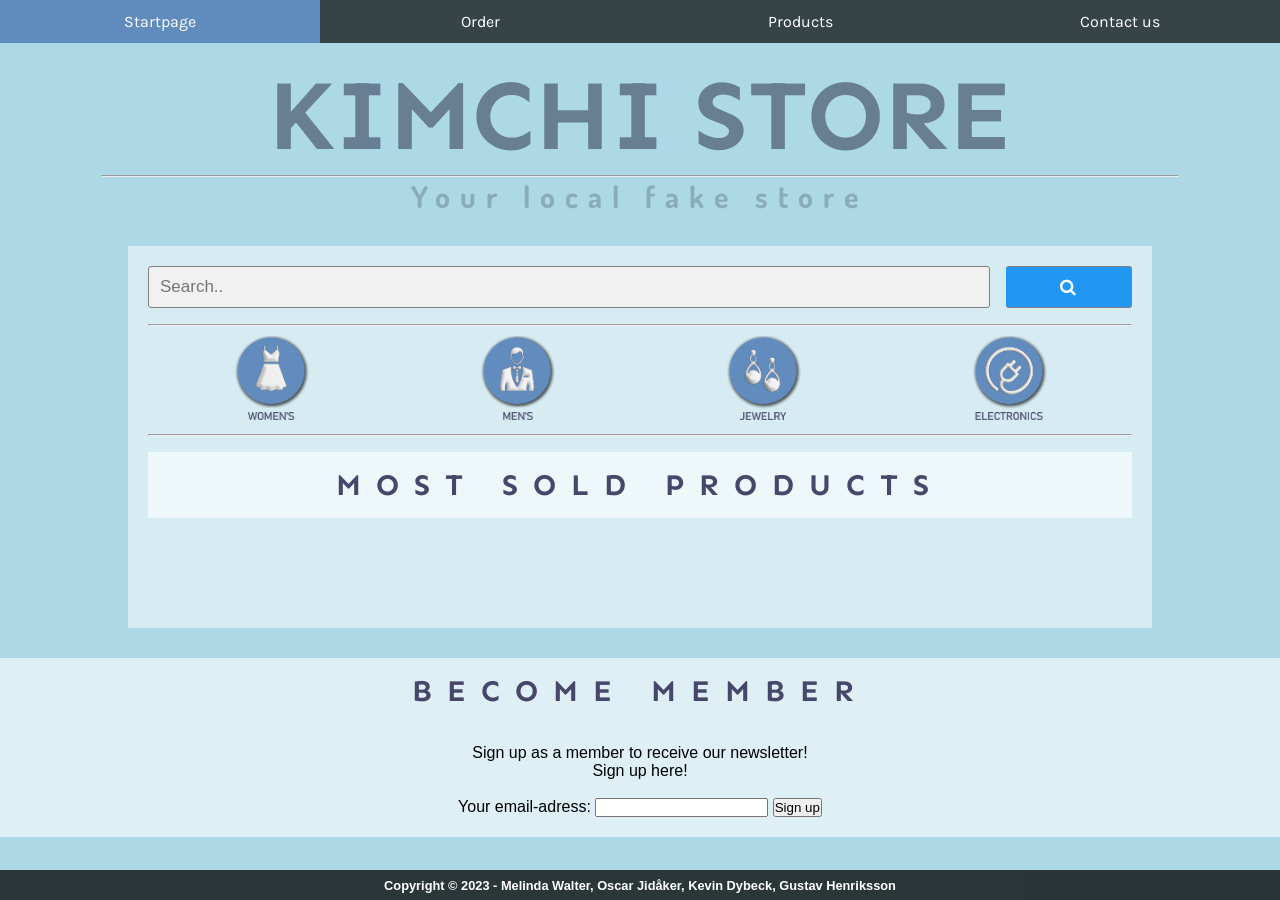
<file: index.html>
<!DOCTYPE html>
<html lang="en">
  <head>
    <!-- responsivitet -->
    <meta name="viewport" content="width=device-width, initial-scale=1" />
    <meta charset="utf-8" />
    <title>Webbutik</title>
    <!-- länk till stilmallen -->
    <link href="css/stilmall.css" rel="Stylesheet" type="text/css" />
    <link
      rel="stylesheet"
      href="https://cdnjs.cloudflare.com/ajax/libs/font-awesome/4.7.0/css/font-awesome.min.css"
    />
    <script src="js/panels.js" type="module" defer></script>
    <script src="js/index.js" type="module" defer></script>

    <style>
      @import url("https://fonts.googleapis.com/css2?family=Sen&display=swap");
      @import url("https://fonts.googleapis.com/css2?family=Allerta+Stencil&family=Allura&family=Dosis:wght@300&family=Karla:wght@300&family=Quicksand:wght@300&display=swap");
    </style>
  </head>

  <body>
    <!-- navigeringsmeny som en lista -->
    <div id="panel"></div>

    <header>
      <h1>KIMCHI STORE</h1>
      <hr />
      <h2>Your local fake store</h2>
    </header>

    <div class="mainsection">
      <form autocomplete="off" class="example" action="/action_page.php">
        <div class="searchInput">
          <input id="search" type="text" placeholder="Search.." name="search" />
          <div class="searchDropdown"></div>
        </div>
        <button id="submit" type="submit"><i class="fa fa-search"></i></button>
      </form>

      <hr class="margin-top" />

      <div id="category">
        <div class="categoryrow">
          <div class="categorycolumn">
            <a id="women">
              <img src="images/womens.png" class="catimg" alt="women" />
            </a>
          </div>
          <div class="categorycolumn">
            <a id="men"
              ><img src="images/mens.png" class="catimg" alt="men" />
            </a>
          </div>
          <div class="categorycolumn">
            <a id="jewelery"
              ><img src="images/jewelry.png" class="catimg" alt="jewelry" />
            </a>
          </div>
          <div class="categorycolumn">
            <a id="electronic"
              ><img
                src="images/electronics.png"
                class="catimg"
                alt="electronic"
              />
            </a>
          </div>
        </div>
      </div>
      <hr />
      <div id="categoryhead" class="margin-top">MOST SOLD PRODUCTS</div>
      <div id="topproducts"></div>
    </div>
    <div id="categoryhead">BECOME MEMBER</div>
    <div class="info">
      Sign up as a member to receive our newsletter! <br />Sign up
      here! <br />
      <br />Your email-adress: <input type="pren" id="pren" name="name" />
      <button class="medlems-knapp" type="submit">Sign up</button>
    </div>
    <footer id="footer" class="footer"></footer>
  </body>
</html>
</file>
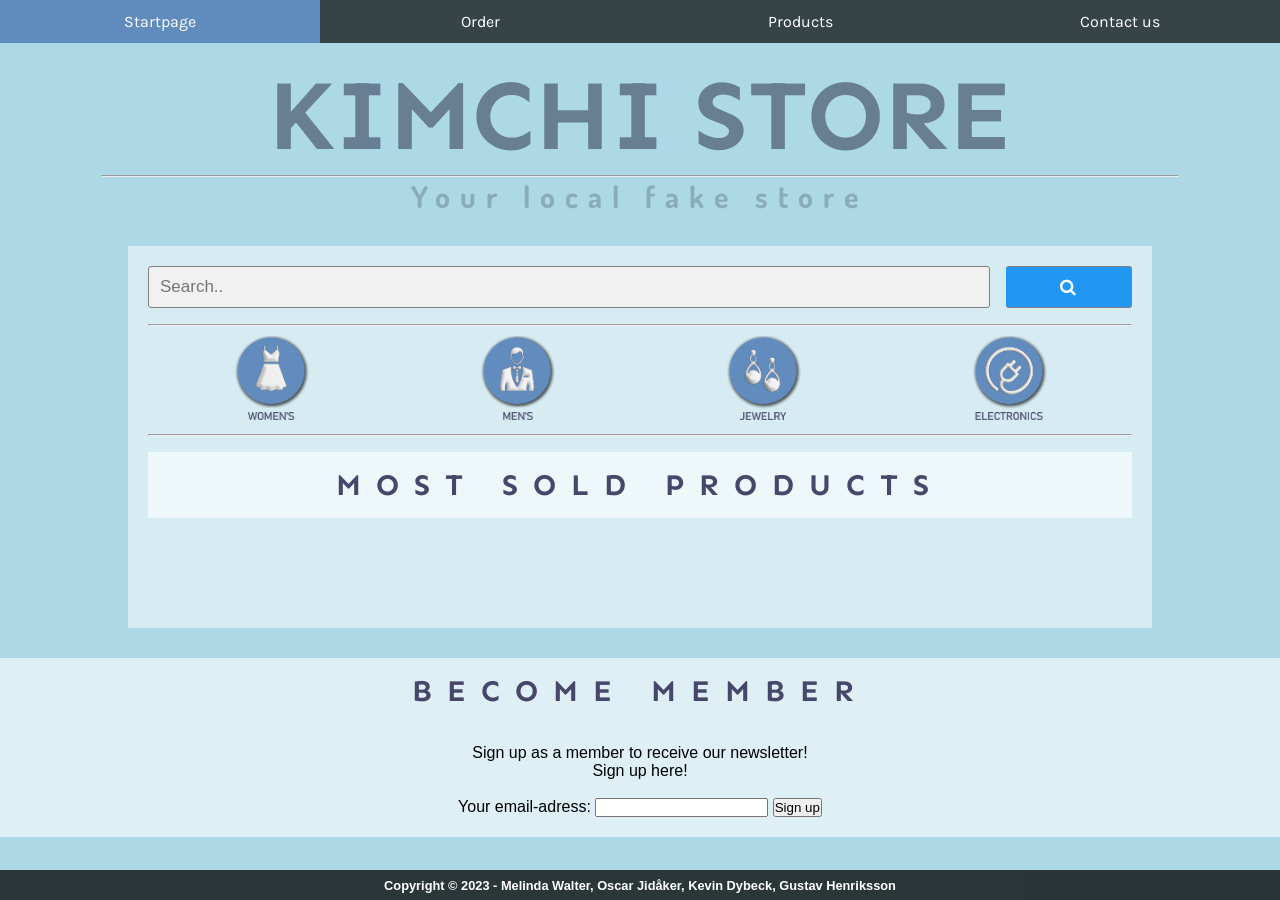
<file: action-page.html>
<!DOCTYPE html>
<html lang="en">
  <head>
    <!-- responsivitet -->
    <meta name="viewport" content="width=device-width, initial-scale=1" />
    <meta charset="utf-8" />
    <title>Webbutik</title>
    <!-- länk till stilmallen -->
    <link href="css/stilmall.css" rel="Stylesheet" type="text/css" />
    <script src="js/panels.js" type="module" defer></script>
    <script src="js/action-page.js" type="module" defer></script>
    <style>
      @import url("https://fonts.googleapis.com/css2?family=Sen&display=swap");
      @import url("https://fonts.googleapis.com/css2?family=Allerta+Stencil&family=Allura&family=Dosis:wght@300&family=Karla:wght@300&family=Quicksand:wght@300&display=swap");
    </style>
  </head>

  <body>
    <!-- navigeringsmeny som en lista -->
    <div id="panel"></div>
    <header>
      <h1>KIMCHI STORE</h1>
      <hr />
      <h2>Your local fake store</h2>
    </header>

    <div class="flex-containerorder">
      <div class="ordertext">
        Tack för din beställning!<br />
        <hr><br>
        <p id="address"></p>
        <p id="email"></p>
        <p id="name"></p>
        <p id="phone"></p>
        <ul id="title"></ul>
        <p id="price"></p>
      </div>
    </div>

    <footer id="footer" class="footer"></footer>
  </body>
</html>
</file>
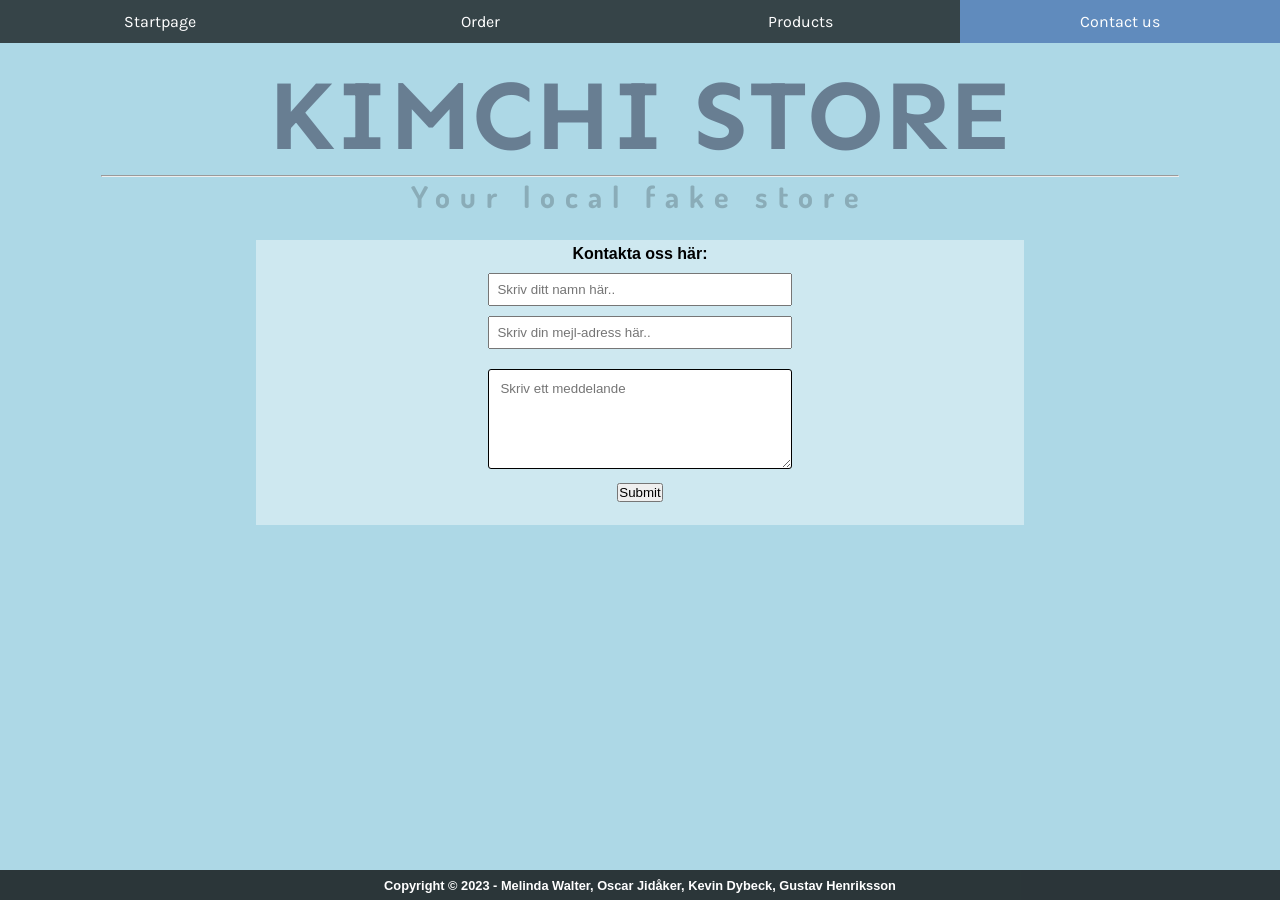
<file: kontakt.html>
<!DOCTYPE html>
<html lang="en">
  <head>
    <!-- responsivitet -->
    <meta name="viewport" content="width=device-width, initial-scale=1" />
    <meta charset="utf-8" />
    <title>KIMCHI STORE</title>
    <!-- länk till stilmallen -->
    <link href="css/stilmall.css" rel="Stylesheet" type="text/css" />
    <script src="js/panels.js" type="module" defer></script>
    <script src="js/contact.js" type="module" defer></script>
    <style>
      @import url("https://fonts.googleapis.com/css2?family=Sen&display=swap");
      @import url("https://fonts.googleapis.com/css2?family=Allerta+Stencil&family=Allura&family=Dosis:wght@300&family=Karla:wght@300&family=Quicksand:wght@300&display=swap");
    </style>
  </head>

  <body>
    <!-- navigeringsmeny som en lista -->
    <div id="panel"></div>

    <header>
      <h1>KIMCHI STORE</h1>
      <hr />
      <h2>Your local fake store</h2>
    </header>

    <div class="flex-containerkontakt">
      <h4>Kontakta oss här:</h4>
      <form action="action_page.html">
        <!-- label för att användaren ska kunna fylla i sina uppgifter-->
        <input
          type="textkontakt"
          id="fname"
          name="firstname"
          placeholder="Skriv ditt namn här.."
        />
        <input
          type="textkontakt"
          id="lname"
          name="lastname"
          placeholder="Skriv din mejl-adress här.."
        />
        <!-- här kan användaren skriva sitt meddelande och ämne -->
        <textarea
          id="subject"
          name="subject"
          placeholder="Skriv ett meddelande"
          style="height: 100px"
        ></textarea>
        <br />
        <!-- knapp för att skicka in formulär-->
        <button type="submitkontakt" id="submitkontakt">Submit</button>
      </form>
      <br />
    </div>

    <!-- footer -->
    <footer id="footer" class="footer"></footer>
  </body>
</html>
</file>
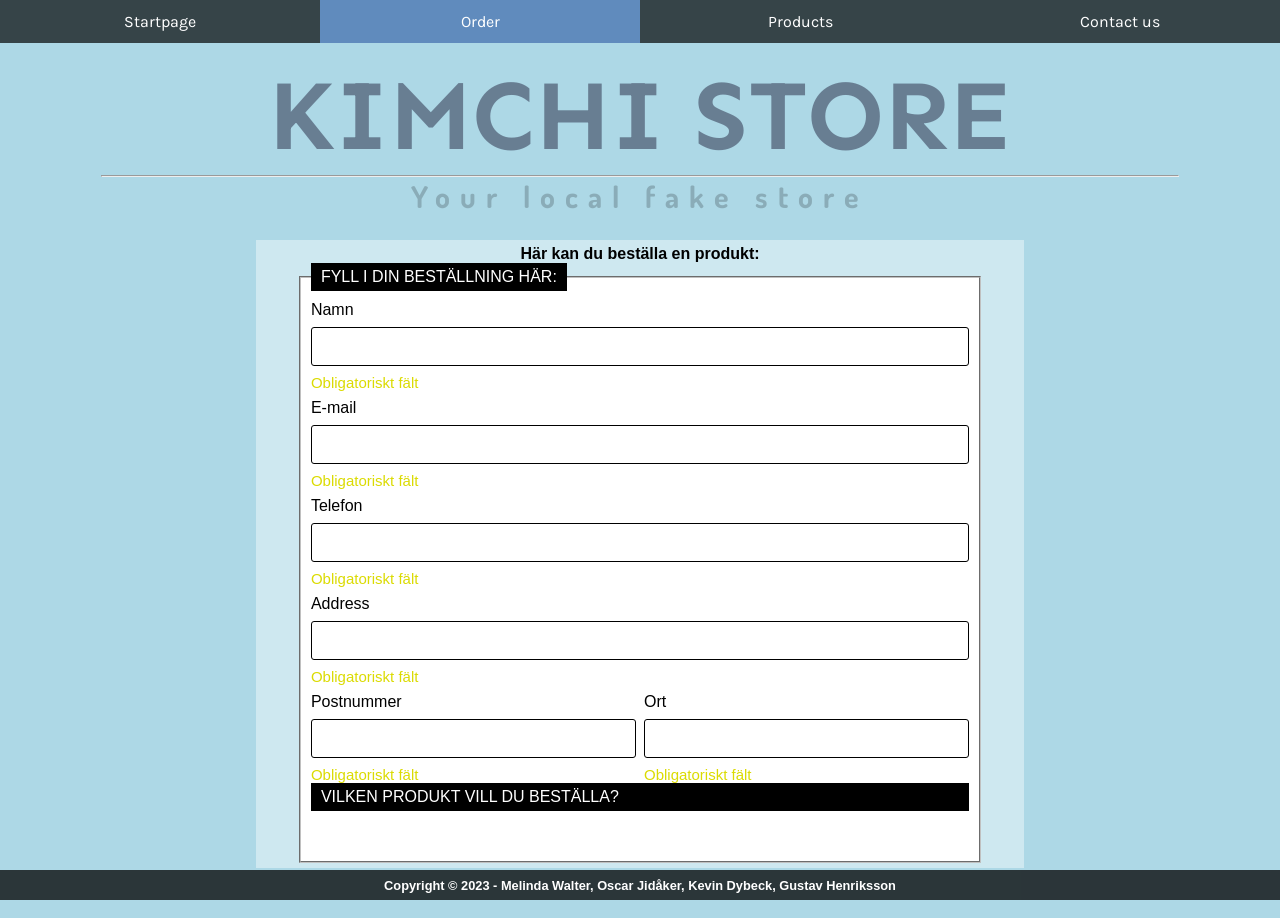
<file: order.html>
<!DOCTYPE html>
<html lang="en">
  <head>
    <!-- responsivitet -->
    <meta name="viewport" content="width=device-width, initial-scale=1" />
    <meta charset="utf-8" />
    <title>Webbutik</title>
    <!-- länk till stilmallen -->
    <link href="css/stilmall.css" rel="Stylesheet" type="text/css" />
    <script src="js/panels.js" type="module" defer></script>
    <script src="js/order.js" type="module" defer></script>
    <style>
      @import url("https://fonts.googleapis.com/css2?family=Sen&display=swap");
      @import url("https://fonts.googleapis.com/css2?family=Allerta+Stencil&family=Allura&family=Dosis:wght@300&family=Karla:wght@300&family=Quicksand:wght@300&display=swap");
    </style>
  </head>

  <body>
    <!-- navigeringsmeny som en lista -->
    <div id="panel"></div>

    <header>
      <h1>KIMCHI STORE</h1>
      <hr />
      <h2>Your local fake store</h2>
    </header>

    <div class="flex-containerbeställning">
      <div>
        <h4>Här kan du beställa en produkt:</h4>
        <!-- skapar en form action page som leder till html fil, man skicaks dit när man trycker beställ -->
        <form action="action-page.html">
          <!-- skapar en field set för en typ av formulär -->
          <fieldset class="fieldset-for-beställning">
            <legend class="legend-for-beställning1">
              Fyll i din beställning här:
            </legend>
            <div class="flex auto-margin gap-6px flex-col flex-wrap">
              <label for="name">Namn</label>
              <input type="text" id="name" name="name" class="order-input" />
              <p id="name-ermsg" class="yellow">Obligatoriskt fält</p>

              <label for="email">E-mail</label>
              <input type="email" id="email" name="email" class="order-input"/>
              <p id="email-ermsg" class="yellow">Obligatoriskt fält</p>

              <label for="tel">Telefon</label>
              <input type="text" id="tel" name="tel" class="order-input"/>
              <p id="tel-ermsg" class="yellow">Obligatoriskt fält</p>

              <label for="address">Address</label>
              <input type="text" id="address" name="adress" />
              <p id="address-ermsg" class="yellow">Obligatoriskt fält</p>

              <div class="flex flex-row gap-6px">
                <div class="flex flex-col width-50 gap-6px">
                  <label for="postnr">Postnummer</label>
                  <input maxlength="6" type="text" id="postnr" name="postnr" />
                  <p id="postnr-ermsg" class="yellow">Obligatoriskt fält</p>
                </div>
                <div class="flex flex-col width-50 gap-6px">
                  <label for="ort">Ort</label>
                  <input type="text" id="ort" name="ort" class="order-input"/>
                  <p id="ort-ermsg" class="yellow">Obligatoriskt fält</p>
                </div>
              </div>
            </div>
            <legend id="legend-for-boka-2">
              Vilken produkt vill du beställa?
            </legend>
            <div id="orders" class="gap-16px"></div>
            <div class="gap-16px submission">
              <p id="totprice"></p>
              <button type="submit" class="hidden" id="submit">Submit</button>
              <button class="hidden" id="remove">Empty</button>
            </div>
          </fieldset>
        </form>
      </div>
    </div>
    <footer id="footer" class="footer"></footer>
  </body>
</html>
</file>
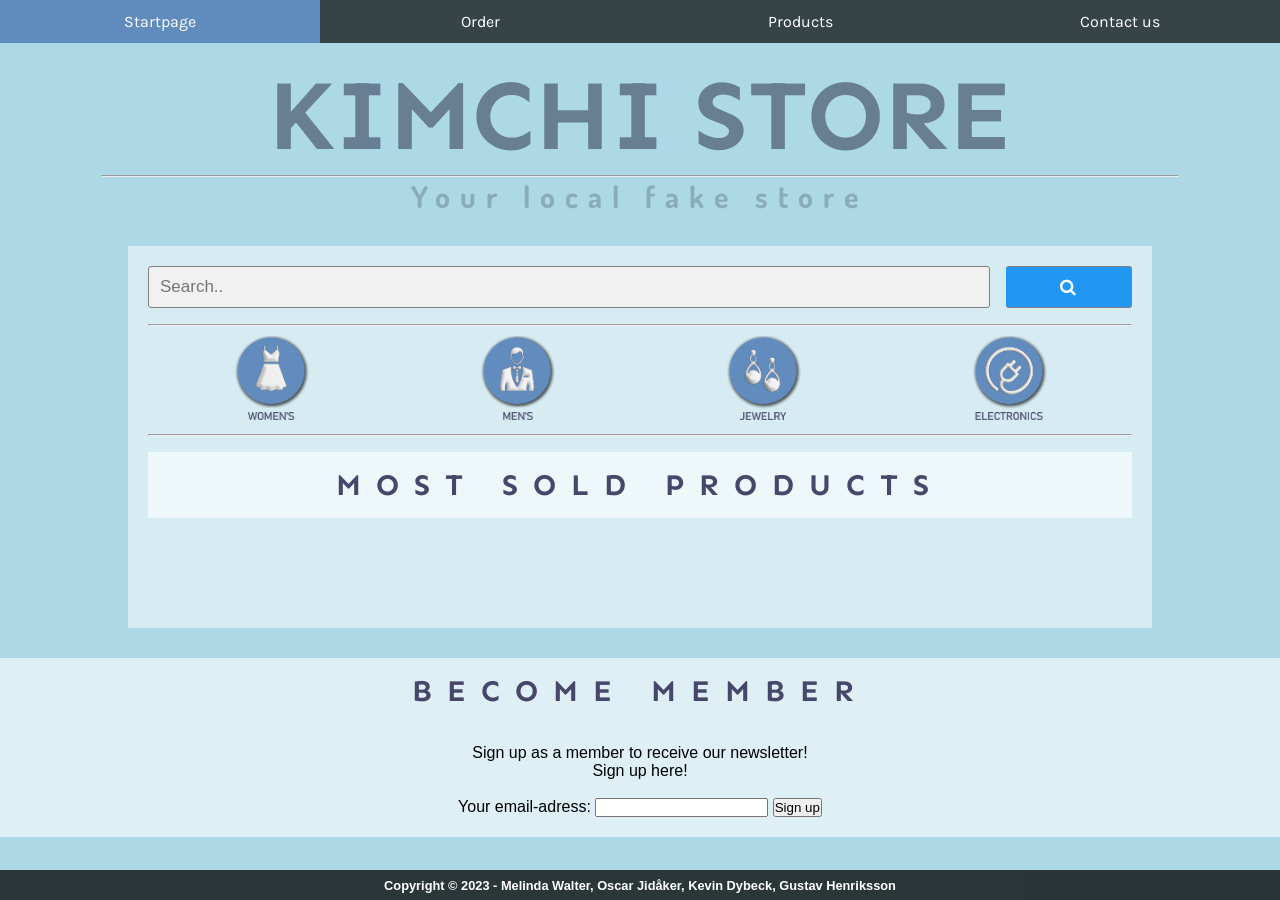
<file: product-info.html>
<!DOCTYPE html>
<html lang="en">
  <head>
    <!-- responsivitet -->
    <meta name="viewport" content="width=device-width, initial-scale=1" />
    <meta charset="utf-8" />
    <title>Webbutik</title>
    <!-- länk till stilmallen -->
    <link href="css/stilmall.css" rel="Stylesheet" type="text/css" />
    <link
      rel="stylesheet"
      href="https://cdnjs.cloudflare.com/ajax/libs/font-awesome/4.7.0/css/font-awesome.min.css"
    />
    <script src="js/panels.js" type="module" defer></script>
    <script src="js/product-info.js" type="module" defer></script>
    <style>
      @import url("https://fonts.googleapis.com/css2?family=Sen&display=swap");
      @import url("https://fonts.googleapis.com/css2?family=Allerta+Stencil&family=Allura&family=Dosis:wght@300&family=Karla:wght@300&family=Quicksand:wght@300&display=swap");
    </style>
  </head>
  <div id="panel"></div>
  <body>
    <!-- navigeringsmeny som en lista -->
    <header>
      <h1>KIMCHI STORE</h1>
      <hr />
      <h2>Your local fake store</h2>
    </header>

    <div class="mainsection flex flex-row gap-6px">
      <div id="singleProductContainer" class="singleProductContainer">
        <div id="singleProduct" class="singleProduct">
          <figure id="singleProductImg" class="singleProductImg">
            <!-- BILD -->
          </figure>
          <article class="singleProductInfo">
            <div id="titleInfo">
              <!-- Titel description-->
            </div>
            <div class="singleProductPrice">
              <p id="price"></p>
              <button id="ORDER">ADD TO CART</button>
            </div>
          </article>
        </div>
      </div>
    </div>
    <footer id="footer" class="footer"></footer>
  </body>
</html>
</file>
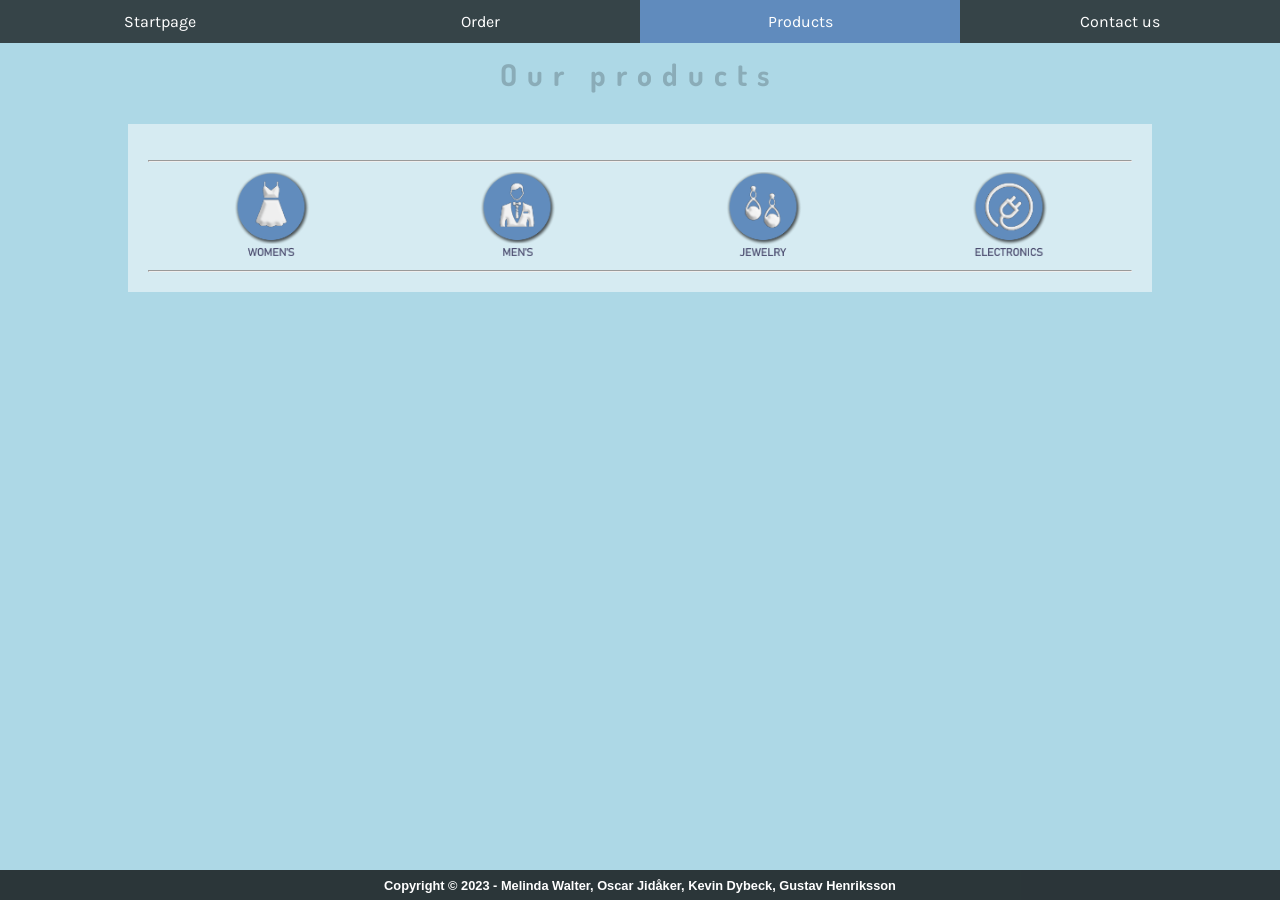
<file: produkter.html>
<!DOCTYPE html>
<html lang="en">
  <head>
    <!-- responsivitet -->
    <meta name="viewport" content="width=device-width, initial-scale=1" />
    <meta charset="utf-8" />
    <title>Webbutik</title>
    <!-- länk till stilmallen -->
    <link href="css/stilmall.css" rel="Stylesheet" type="text/css" />
    <script src="js/panels.js" type="module" defer></script>
    <script src="js/products.js" type="module" defer></script>
    <style>
      @import url("https://fonts.googleapis.com/css2?family=Sen&display=swap");
      @import url("https://fonts.googleapis.com/css2?family=Allerta+Stencil&family=Allura&family=Dosis:wght@300&family=Karla:wght@300&family=Quicksand:wght@300&display=swap");
    </style>
  </head>

  <body>
    <!-- navigeringsmeny som en lista -->
    <div id="panel"></div>
    <header>
      <h2>Our products</h2>
    </header>
    <div class="mainsection">
      <hr class="margin-top" />

      <div id="category">
        <div class="categoryrow">
          <div class="categorycolumn">
            <a id="women">
              <img src="images/womens.png" class="catimg" alt="women" />
            </a>
          </div>
          <div class="categorycolumn">
            <a id="men"
              ><img src="images/mens.png" class="catimg" alt="men" />
            </a>
          </div>
          <div class="categorycolumn">
            <a id="jewelery"
              ><img src="images/jewelry.png" class="catimg" alt="jewelry" />
            </a>
          </div>
          <div class="categorycolumn">
            <a id="electronic"
              ><img
                src="images/electronics.png"
                class="catimg"
                alt="electronic"
              />
            </a>
          </div>
        </div>
      </div>
      <hr />
    </div>
    <!-- display products -->
    <div id="products"></div>
    <footer id="footer" class="footer"></footer>
  </body>
</html>
</file>
<file: css/stilmall.css>
* {
  margin: 0;
  padding: 0;
  box-sizing: border-box;
  list-style: none;
  
  font-family: "Manrope", sans-serif;
}

/*Bakgrunden */
body {
  background-color: lightblue;
  background-size: cover;
  background-position: absolute;
  background-attachment:fixed;
  margin:0;
  padding:0;
}

/* all text inom paragrafer ändras här */
p {
  color: rgb(0, 0, 0);
  font-family: sans-serif;
  font-size: 15px;
}

header {
  margin-left: auto;
  margin-right: auto;
  margin-top: 50px;
  color: #f1f1f1; 
  width: 85%; 
  padding: 5px; 
}

h1 {
  color:rgba(24, 22, 50, 0.463);
  font-size: 100px;
  font-family: 'Sen', sans-serif;
  padding: 0;
  margin: 0;
  padding-bottom: -10px;
  text-align: center;
}

h2 {
  color:rgba(1, 0, 0, 0.2);
  font-size: 30px;
  font-family: 'Dosis', sans-serif;
  letter-spacing: 10px;
  padding: 0;
  margin: 0;
  text-align: center;
}

h3 {
  display: block; 
  color: black;
  text-align: center;
  padding: 10px;
  text-decoration: none;
  font-family: 'Tahoma', sans-serif;
  font-size: 25px;
}

/*Används på kontakt*/
h4 {
  display: block; 
  color: black;
  text-align: center;
  padding: 0px;
  text-decoration: none;
  font-family: 'Tahoma', sans-serif;
}



/* STARTSIDA */
.mainsection {
  background: rgba(255, 255, 255, 0.505); 
  margin: auto;
  width: 80%;
  height: 100%;
  text-align: left;
  padding: 20px;
  margin-top: 2%;
  margin-bottom: 30px;
}

form.example input[type=text] {
  font-size: 17px;
  border: 1px solid grey;
  background: #f1f1f1;
}

form.example button {
  width:15%;
  height: 42px;
  line-height: 42px;
  background: #2196F3;
  color: white;
  font-size: 17px;
  border: 1px solid grey;
  border-left: none;
  cursor: pointer;
  border-radius: 3px;
}

form.example button:hover {
  background: #0b7dda;
}

.example {
  display: flex;
  align-items: center;
  justify-content: space-between;
  gap: 16px;
}

.searchInput {
  z-index: 2;
  width: 100%;
  height: 42px;
  position: relative;
}

.searchInput input {
  width: 100%;
  height: 100%;
}

.searchDropdown {
  position: static;
  width: 100%;
  left: 0;
  bottom: -42px;
  background-color: #fff;
  border-radius: 0 0 3px 3px;
  box-shadow: rgba(50, 50, 93, 0.25) 0px 13px 27px -5px, rgba(0, 0, 0, 0.3) 0px 8px 16px -8px;
  flex-direction: column;
}

.searchDropdown span {
  line-height: 42px;
  display: block;
  padding-left: 8px;
}

.searchDropdown span:hover {
  cursor: pointer;
  background-color: #79bdf2;
}

#categoryhead {
  background-color: #ffffff99;
  font-size: 30px;
  font-weight: bold;
  text-align: center;
  padding: 15px;
  font-family: 'Sen', sans-serif;
  color: rgb(71, 71, 107);
  letter-spacing: 15px;
}

.info {
  background-color: #ffffff99;
  margin-bottom: 30px;
  overflow: hidden;
  width: 100%;
  height: 100%;
  text-align: center;
  padding: 20px;
}

.categoryrow{
  display: flex;
  flex-direction: row;
}

.categorycolumn {
  display: flex;
  justify-content: center;
  align-items: center;
  flex-direction: column;
  width: 20%;
  flex: auto;
  flex-wrap: wrap;
  margin: auto;
  padding: auto;
  
}

.categorycolumn:hover .catimg {
  opacity: 0.6;
  transition: .3s ease;
  transform: translate(1%, 1%);
  -ms-transform: translate(1%, 1%);
    cursor: pointer;

}
.categorycolumn:hover .categoryrow {
  opacity: 1;
}


.categoryrow::after {
  margin: auto;
  content: "";
  clear: both;
  display: table;
}

.catimg {
  object-fit: contain;
  padding: 10px;
  max-width: 110px;
  max-height: 110px;
}

input[type=pren],[type=prenbutt]{
height: 10%;
}
/*produkt container*/
#products {
  margin-top: 50px;
  margin-bottom: 80px;
  display: grid;
  max-width: 1200px;
  margin-inline: auto;
  padding-inline: 24px;
  grid-template-columns: repeat(auto-fill, minmax(320px, 1fr));
  gap: 25px;
}

/* singleProduct container */

.singleProductContainer {
  max-width: 768px;
  margin: 0 auto;
}

.singleProduct {
  display: flex;
  flex-wrap: wrap;
  gap: 24px;
}

.singleProductImg {
  width: 50%;
  flex: 1;
  min-width: 282px;
}

.singleProductImg img {
  object-fit: contain;
  width: 100%;
  max-height: 493px;
}

.singleProductInfo {
  width: 50%;
  display: flex;
  flex-direction: column;
 justify-content: space-between;
 gap: 40px;
 flex: 1;
 min-width: 282px;

}

.singleProductInfo div {
  display: flex;
  flex-direction: column;
  gap: 24px;
}

.singleProductInfo ::-webkit-scrollbar {
  width: 10px;
}

.singleProductInfo ::-webkit-scrollbar-track {
  background: #f1f1f1; 
}

.singleProductInfo ::-webkit-scrollbar-thumb {
  background: #888;  
}

.singleProductInfo ::-webkit-scrollbar-thumb:hover {
  background: #555; 
}

.singleProductInfo p {
  font-size: 16px;
 line-height: 28px;
 text-align: center;
 max-height: 200px;
 overflow: auto;
}

.singleProductPrice {
  display: flex;
  gap: 8px;
  flex-direction: column;
}

.singleProductPrice p {
  text-align: start;
  font-weight: 600;
 }

.singleProductPrice span {
 color:#3c784d;
font-size: 20px;
font-weight: 700;
}

.singleProductPrice button {
  background-color: #4f46e5;
  height: 48px;
  color: white;
  border: none;
  border-radius: 4px;
  font-weight: 600;
  font-size: 16px;
  letter-spacing: 1.25px;
  cursor: pointer;
  line-height: 48px;
  transition: all;
  transition-duration: 250ms;
}

.singleProductPrice button:hover {
  background-color: #3932b3;
  
}

  
/* produkt elementen */
.product-card {
  position: relative;
  border-radius: 15px;
  background: #fff;
  transform-origin: center;
  transition: all 0.4s ease-in-out;
  overflow: hidden;
  height: 100%;
  box-shadow: rgba(0, 0, 0, 0.05) 0px 6px 24px 0px, rgba(0, 0, 0, 0.08) 0px 0px 0px 1px;
}
  
.product-title {
  font-family: 'Sen', sans-serif;
  width: 100%;
  margin: 0 0 10px 0;
  font-size: 1.1rem;
  letter-spacing: 0.04em;
}

.product-header{
  aspect-ratio: 16/9;
  overflow: hidden;
}

.product-body{
  padding: 25px;
}
  
.product-header img {
  margin-left: 50%;
  transform: translateX(-50%);
  height: 100%;
  max-width: 100%;
  padding: 10px;
}
  

.price{
  position: absolute;
  font-size: 16px;
  margin-bottom: 20px;
  font-weight: bold;
  bottom: 0;
  left: 50%;
  transform: translateX(-50%);
}

.product-card:hover {
  scale: 1.1;
  z-index: 1;
  box-shadow: rgba(0, 0, 0, 0.35) 0px 5px 15px;
  cursor: pointer;
}

/*Annorlunda styling för topp producter*/
#topproducts{
  margin-top: 50px;
  margin-bottom: 40px;
  display: grid;
  max-width: 1200px;
  margin-inline: auto;
  padding-inline: 24px;
  grid-template-columns: repeat(auto-fill, minmax(200px, 1fr));
  gap: 25px;
}
  
#topproducts .product-title {
  font-size: 0.9rem;
}

#topproducts .product-body{
  padding: 10px;
} 
  
#topproducts .price {
  margin-bottom: 5px;
  font-size: 16px;
}


/* navigerings listan längst upp*/
.nav {
  display: block;
  overflow: hidden;
   background: rgb(0, 0, 0); 
  background: rgba(1, 0, 0, 0.685); /*genomskinlighet på navigeringsmenyn */
  position: -webkit-fixed; 
  position: fixed; /* ska sitta fast vid toppen */
  top: 0;
  width: 100%;
  z-index: 3; /* z-index +3 för att lägga navigerings menyn över andra saker på sidan */
  /*float: right;*/
}

.header {
  float: right; /* listan ska vara horistontell åt vänster */
  width: 25%; /* varje knapp i menyn får 25% vardera */
}

.header a {
  display: block; 
  color: white;
  text-align: center;
  padding: 12px;
  text-decoration: none;
  font-family: 'Karla', sans-serif;
}

.header a:hover {
  transition-property: all;
  transition-timing-function: cubic-bezier(0.4, 0, 0.2, 1);
  transition-duration: 350ms;
  background-color: #000000; 
}

.header a:hover:not(.active) {
 background: rgba(120, 179, 255, 0.4); /* genomskinlig navigeringsmeny - kontakt*/
}
  .active {
 background: rgb(120, 179, 255, 0.4); 

}
.active:hover {
  background: rgba(120, 179, 255, 0.4); /* när man hovrar över */
}

.nav .header.active a {
  background: rgb(120, 179, 255, 0.4); 
}


/* footer */
.footer {
  background: rgba(1, 0, 0, 0.751);
  font-family: 'Karla', sans-serif;
  font-size: 0.8em;
  width: 100%;
  position: fixed;
  display: flex;
  align-items: center;
  justify-content: center;
  bottom: 0;
  color: white;
  z-index: 2;
  height: 30px;
}

.flex-containerkontakt {
  background: rgba(255, 255, 255, 0.4); 
  float: center;
  margin-left: 20%;
  margin-right: 20%;
  margin-top: 20px;
  padding: 5px;
  display: block;
  text-align: center;
}

input[type=textkontakt], [type=subject], textarea {
  width: 40%;
margin: auto;
content: "";
clear: both;
display: table;
padding: 7px;
margin-bottom: 10px;
margin-top: 10px;
}



/*BESTÄLLNINGSSIDA */ 

.flex-containerbeställning {
  background: rgba(255, 255, 255, 0.4); 
  float: center;
  margin-left: 20%;
  margin-right: 20%;
  margin-top: 20px;
  padding: 5px;
  display: block;
  text-align: left;
  margin-bottom: 50px;
}

input[type=text], input[type=email], select, textarea {
  display: inline-block;
  padding: 11px;
  border: 1px solid #000000; 
  border-radius: 3px; /*rundade kanter */
}

/* container för fieldset */
.container {
  border-radius: 5px;
  background-color: #f2f2f2;
  padding: 20px;
}

/* fieldset formulär för bokning */
.fieldset-for-beställning {
  background-color: #ffffff;
  width: 90%;
  height: 50%;
  margin: auto;
  padding: 10px;
}
  
.legend-for-beställning1 {
  text-transform: uppercase;
  background-color: #000;
  color: white;
  padding: 5px 10px;
}

#legend-for-boka-2 {
  text-transform: uppercase;
  background-color: #000;
  color: #fff;
  padding: 5px 10px;
}
  
/* här ska personen själv skriva in */
  
.output {
  font: 1rem 'Fira Sans', sans-serif;
}

.cart{
  padding: 20px;
  display: flex;
  flex-direction: row;
  justify-content: space-between;
  align-items: center;
}

.product-and-title{
  display: flex;
  flex-direction: row;
  justify-content: space-evenly;
  align-items: center;
}

.product-and-title h3{
  font-family: 'Sen', sans-serif;
  font-weight: 600;
  font-size: 0.99em;
  max-width: 200px;
  float: left;
}

.product-img{
  max-width: 120px;
  height: 75px;
  display: flex;
  overflow: hidden;
}

.product-img img{
  max-width: 100%;
}

.action-price{
  font-size: 0.95rem;
  font-weight: bold;
}

.quantity{
  display: flex;
  flex-direction: row;
  justify-content: space-between;
  align-items: center;
}

.delete{
  width: 20px;
  background-color: white;
  border: none;
  
  height: 20px;
  display: flex;
  justify-content: center;
  margin-left: 10px;
}
.delete img{
  width: 100%;
}

.add{
  width: 20px;
  background-color: white;
  border: solid 1px;
  margin: 0 2px 0 2px;
  height: 20px;
}
.sub{
  width: 20px;
  background-color: white;
  border: solid 1px;
  margin: 0 2px 0 2px;
  height: 20px;
}

.quantity p{
  margin-left: 10px;
}

.submission button{
  margin-top: 10px;
  background-color: #95c8f1;
  border: solid 1px;
  border-radius: 4px;
  height: 30px;
  width: 50px;
}










/*Gustavs CSS*/

.margin-top {
  margin-top: 1rem;
}

.text-black {
  color: #000;
}

.flex {
  display: flex;
}

.max-768px {
  max-width: 48rem;
}

.auto-margin {
  margin-left: auto;
  margin-right: auto;
}

.gap-16px {
  gap: 1rem
}

.flex-col {
  flex-direction: column;
}

.flex-wrap {
  flex-wrap: wrap;
}

.margin-bottom-192px {
  margin-bottom: 12rem;
}

.justify-start {
  justify-content: flex-start;
}

.flex-row {
  flex-direction: row;
}

.gap-6px{
  gap: 0.50rem;
}

.red {
  color: red;
}

.green {
  color: green;
}

.yellow {
  color: rgb(219, 219, 2);
}

.hidden {
  visibility: hidden;
}

.flex-nowrap {
  flex-wrap: nowrap;
}

.max-hight-200px {
  max-height: 200px;
}

.max-hight-150px {
  max-height: 150px;
}

.width-full {
  width: 100%;
}

.width-50 {
  width: 50%;
}

.width-90 {
  width: 90%;
}

.width-2third {
  width: 77.777777%;
}

.width-third {
  width: 33.333333%;
}

.overflow-hidden {
  overflow: hidden;
}

.hight-full {
  height: 100%;
}

.object-full {
  object-fit: cover;
}

.break-words{
  overflow-wrap: break-word;
}

/*ACTION PAGE */
.flex-containerorder{
  background-color: #f8f8f89e;
  width: 50%;
  margin: auto;
  padding: 20px;
  margin-top: 20px;
}

.ordertext {
  text-align: left;
  font-size: 20px;
  padding: 20px;
}

.ordertext ul{
  margin-top: 10px;
}

.vara{
  list-style-position: inside;
  list-style-type:square;
  font-size: small;
  font-weight: normal;
  margin-bottom: 10px;
}



/*För mobil sida*/
@media screen and (max-width: 660px) {

  .header a {
    font-size: 10px;
  }

  h1 {
    font-size: 40px;
  }

  #categoryhead{
    font-size: 15px;
  }

  .mainsection{
    width: 100%;
  }

  .flex-containerbeställning {
    margin-left: 0;
    margin-right: 0;
    padding: 0;
    width: 100%;
  }

  .order-input{
    width: 100%;
  }
  
  .cart{
    flex-direction: column;
  }
  
  .product-and-title{ 
    flex-direction: column;
    max-width: 400px;
  }
  
  .product-and-title h3{ 
    font-size: 0.8em;
  }

  .action-price{
    margin-bottom: 10px;
  }

  .quantity button{
    width: 30px;
    height: 30px;
  }

  .flex-containerkontakt {
    margin-left: 0;
    margin-right: 0;
  }

  .catimg {
    object-fit: contain;
    padding: 10px;
    max-width:70px;
    max-height: 70px;
  }

  .footer b{
    font-size: 8px;
  }

}


/*för mindre skärmar*/
@media screen and (min-width: 661px) and (max-width: 1000px) {

  h1 {
    font-size: 70px;
  }
  
  .flex-containerbeställning {
    margin: auto;
    margin-bottom: 50px;
    padding: 0;
    width: 90%;
  }
  
  .flex-containerkontakt {
    margin-left: 10%;
    margin-right: 10%;
  }
   
}
</file>
